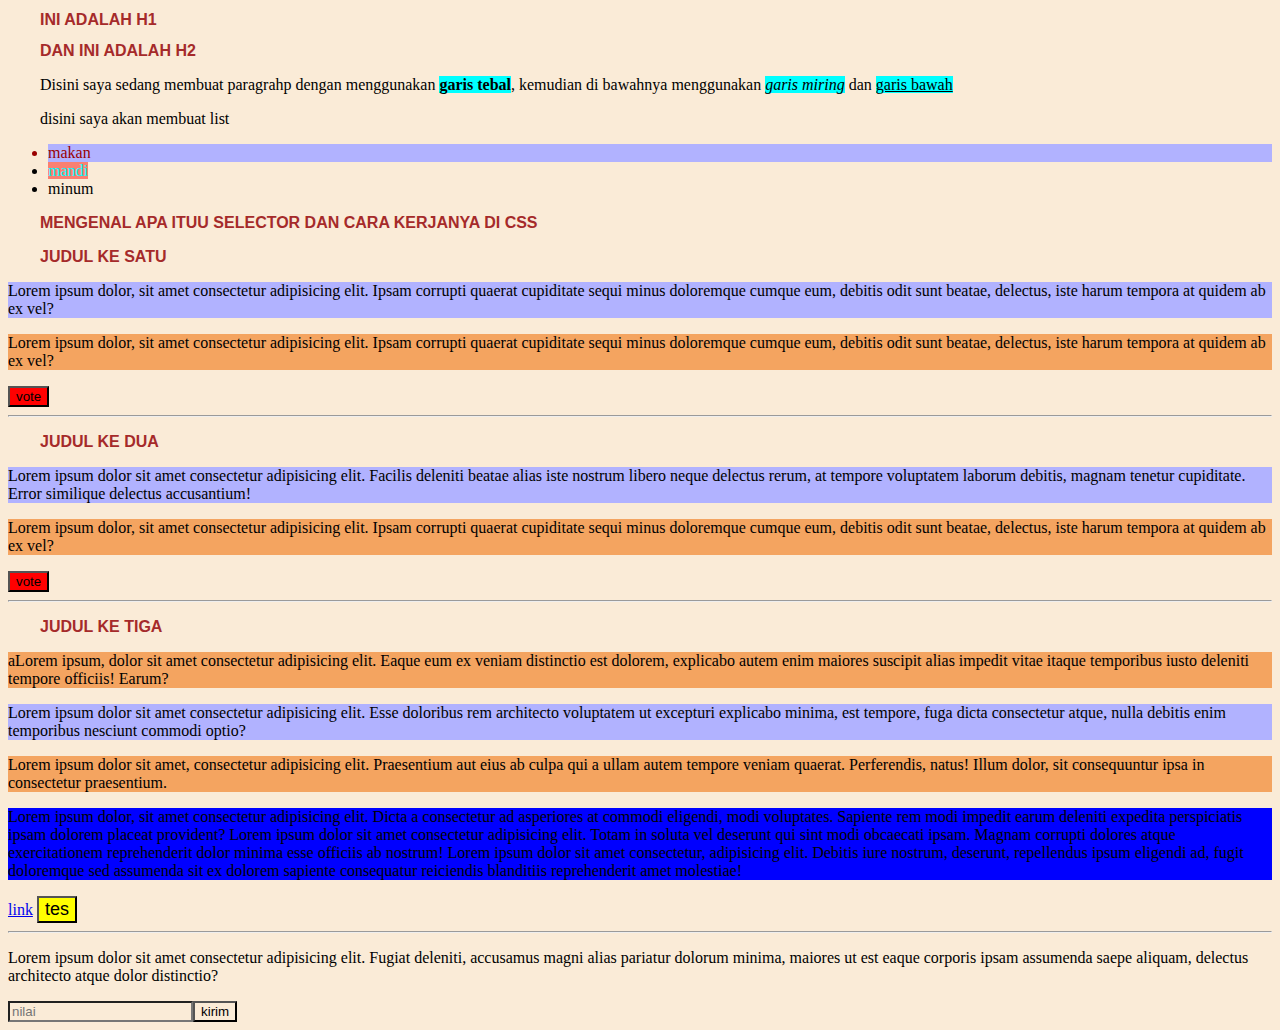
<file: index.html>
<!DOCTYPE html>
<html lang="en">
<head>
    <meta charset="UTF-8">
    <meta http-equiv="X-UA-Compatible" content="IE=edge">
    <meta name="viewport" content="width=device-width, initial-scale=1.0">
    <title>css</title>
    <link rel="stylesheet" href="assets/app.css">
</head>
<body>
    <section class="awal">
        <h1>Ini adalah h1</h1>
        <h2>Dan ini adalah h2</h2>

        <p>Disini saya sedang membuat paragrahp dengan menggunakan <b class="maks">garis tebal</b>, kemudian di bawahnya menggunakan <i class="maks">garis miring</i> dan <u class="maks"> garis bawah </u></p>

        <p> disini saya akan membuat list</p>
        <ul>
            <li id="list1">makan</li>
            <li> <span id="list2">mandi</span></li>
            <li>minum</li>
        </ul>
    </section>



    <h1>mengenal apa ituu selector dan cara kerjanya di css</h1>
    <!-- mengenal apa ituu selector dan cara kerjanya di css -->


    <section class="kedua">
        <h3>Judul ke satu</h3>
        <p>Lorem ipsum dolor, sit amet consectetur adipisicing elit. Ipsam corrupti quaerat cupiditate sequi minus doloremque cumque eum, debitis odit sunt beatae, delectus, iste harum tempora at quidem ab ex vel?</p>
        <p>Lorem ipsum dolor, sit amet consectetur adipisicing elit. Ipsam corrupti quaerat cupiditate sequi minus doloremque cumque eum, debitis odit sunt beatae, delectus, iste harum tempora at quidem ab ex vel?</p>
        <button>vote</button>
    </section>

    <hr>

    <section class="kedua">
        <h3>Judul ke dua</h3>
        <p>Lorem ipsum dolor sit amet consectetur adipisicing elit. Facilis deleniti beatae alias iste nostrum libero neque delectus rerum, at tempore voluptatem laborum debitis, magnam tenetur cupiditate. Error similique delectus accusantium!</p>
        <p>Lorem ipsum dolor, sit amet consectetur adipisicing elit. Ipsam corrupti quaerat cupiditate sequi minus doloremque cumque eum, debitis odit sunt beatae, delectus, iste harum tempora at quidem ab ex vel?</p>
        <button>vote</button>
    </section>

    <hr>

    <section class="kedua">
        <h3>Judul ke tiga</h3>
        <p>aLorem ipsum, dolor sit amet consectetur adipisicing elit. Eaque eum ex veniam distinctio est dolorem, explicabo autem enim maiores suscipit alias impedit vitae itaque temporibus iusto deleniti tempore officiis! Earum?</p>
        <p>Lorem ipsum dolor sit amet consectetur adipisicing elit. Esse doloribus rem architecto voluptatem ut excepturi explicabo minima, est tempore, fuga dicta consectetur atque, nulla debitis enim temporibus nesciunt commodi optio?</p>
        <p>Lorem ipsum dolor sit amet, consectetur adipisicing elit. Praesentium aut eius ab culpa qui a ullam autem tempore veniam quaerat. Perferendis, natus! Illum dolor, sit consequuntur ipsa in consectetur praesentium.</p>
        <div id="dalem">
            <p> Lorem ipsum dolor, sit amet consectetur adipisicing elit. Dicta a consectetur ad asperiores at commodi eligendi, modi voluptates. Sapiente rem modi impedit earum deleniti expedita perspiciatis ipsam dolorem placeat provident? Lorem ipsum dolor sit amet consectetur adipisicing elit. Totam in soluta vel deserunt qui sint modi obcaecati ipsam. Magnam corrupti dolores atque exercitationem reprehenderit dolor minima esse officiis ab nostrum! Lorem ipsum dolor sit amet consectetur, adipisicing elit. Debitis iure nostrum, deserunt, repellendus ipsum eligendi ad, fugit doloremque sed assumenda sit ex dolorem sapiente consequatur reiciendis blanditiis reprehenderit amet molestiae!</p>
        </div>
        <a href="#">link</a>
        <button class="yellow">tes</button>
    </section>

    <hr>

    <p>Lorem ipsum dolor sit amet consectetur adipisicing elit. Fugiat deleniti, accusamus magni alias pariatur dolorum minima, maiores ut est eaque corporis ipsam assumenda saepe aliquam, delectus architecto atque dolor distinctio?</p>

    <input type="text" placeholder="nilai"><button>kirim</button>






</body>
</html>
</file>
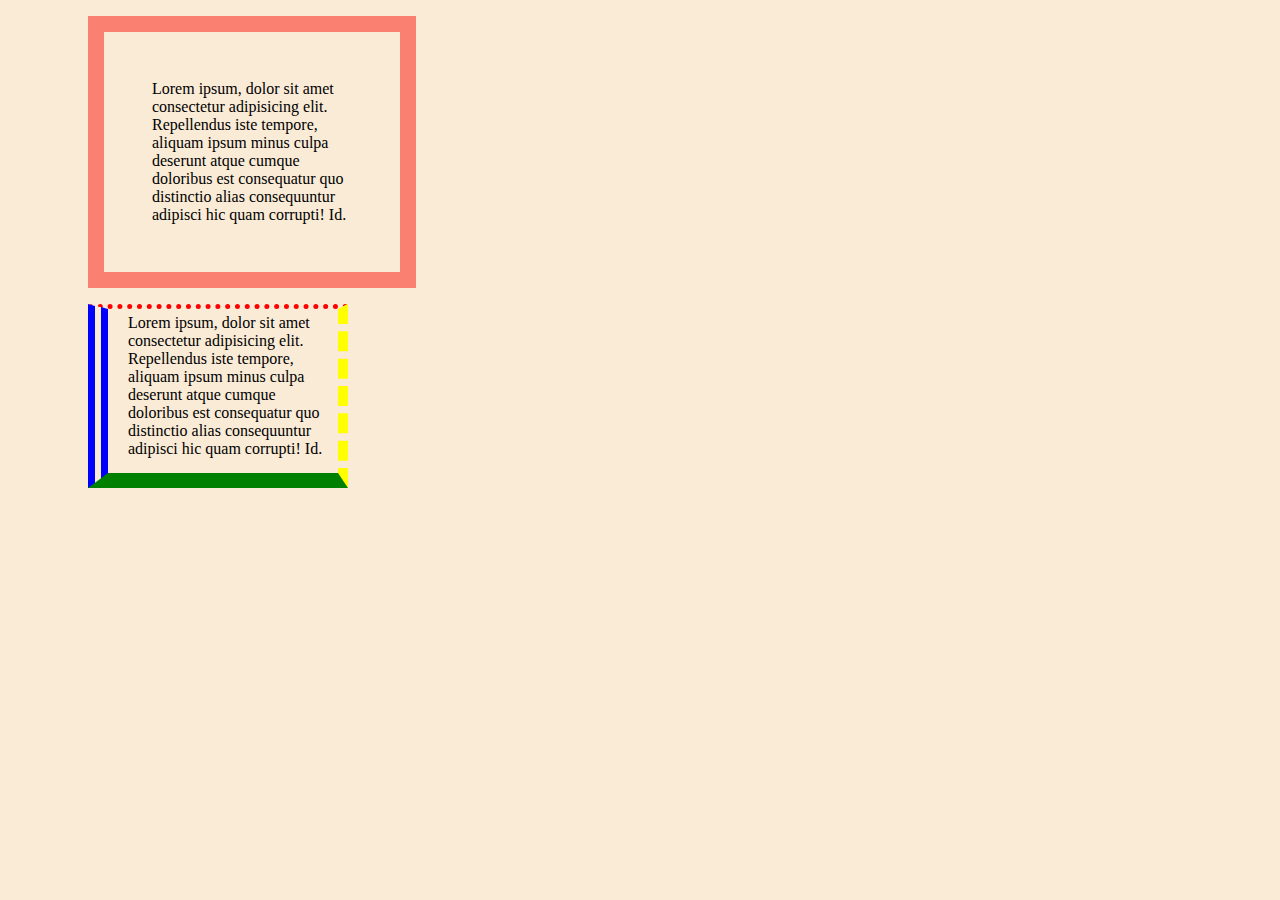
<file: box.html>
<!DOCTYPE html>
<html lang="en">
<head>
    <meta charset="UTF-8">
    <meta http-equiv="X-UA-Compatible" content="IE=edge">
    <meta name="viewport" content="width=device-width, initial-scale=1.0">
    <title>Box</title>
    <link rel="stylesheet" href="assets/box.css">
</head>
<body>
    <div>
        Lorem ipsum, dolor sit amet consectetur adipisicing elit. Repellendus iste tempore, aliquam ipsum minus culpa deserunt atque cumque doloribus est consequatur quo distinctio alias consequuntur adipisci hic quam corrupti! Id.
    </div>
    <div class="awal">
        Lorem ipsum, dolor sit amet consectetur adipisicing elit. Repellendus iste tempore, aliquam ipsum minus culpa deserunt atque cumque doloribus est consequatur quo distinctio alias consequuntur adipisci hic quam corrupti! Id.
    </div>
    
</body>
</html>
</file>
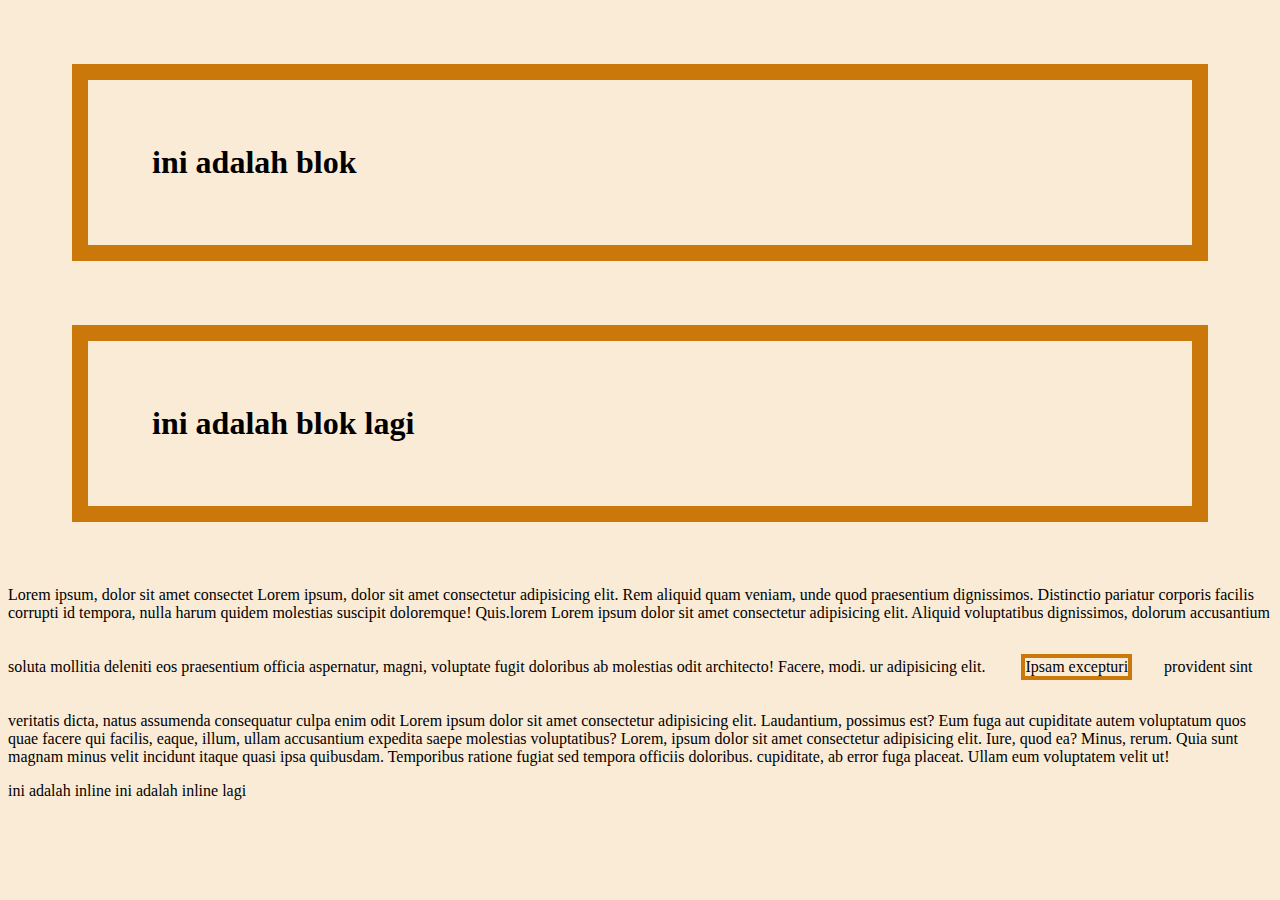
<file: display.html>
<!DOCTYPE html>
<html lang="en">
<head>
    <meta charset="UTF-8">
    <meta http-equiv="X-UA-Compatible" content="IE=edge">
    <meta name="viewport" content="width=device-width, initial-scale=1.0">
    <title>Display</title>
    <link rel="stylesheet" href="assets/display.css">
</head>
<body>
    <h1>ini adalah blok</h1>
    <h1>ini adalah blok lagi</h1>

    <p>Lorem ipsum, dolor sit amet consectet Lorem ipsum, dolor sit amet consectetur adipisicing elit. Rem aliquid quam veniam, unde quod praesentium dignissimos. Distinctio pariatur corporis facilis corrupti id tempora, nulla harum quidem molestias suscipit doloremque! Quis.lorem Lorem ipsum dolor sit amet consectetur adipisicing elit. Aliquid voluptatibus dignissimos, dolorum accusantium soluta mollitia deleniti eos praesentium officia aspernatur, magni, voluptate fugit doloribus ab molestias odit architecto! Facere, modi. ur adipisicing elit. <span id="tes">Ipsam excepturi</span>provident sint veritatis dicta, natus assumenda consequatur culpa enim odit Lorem ipsum dolor sit amet consectetur adipisicing elit. Laudantium, possimus est? Eum fuga aut cupiditate autem voluptatum quos quae facere qui facilis, eaque, illum, ullam accusantium expedita saepe molestias voluptatibus? Lorem, ipsum dolor sit amet consectetur adipisicing elit. Iure, quod ea? Minus, rerum. Quia sunt magnam minus velit incidunt itaque quasi ipsa quibusdam. Temporibus ratione fugiat sed tempora officiis doloribus. cupiditate, ab error fuga placeat. Ullam eum voluptatem velit ut!</p>

    <span>ini adalah inline</span>
    <span>ini adalah inline lagi</span>
</body>
</html>
</file>
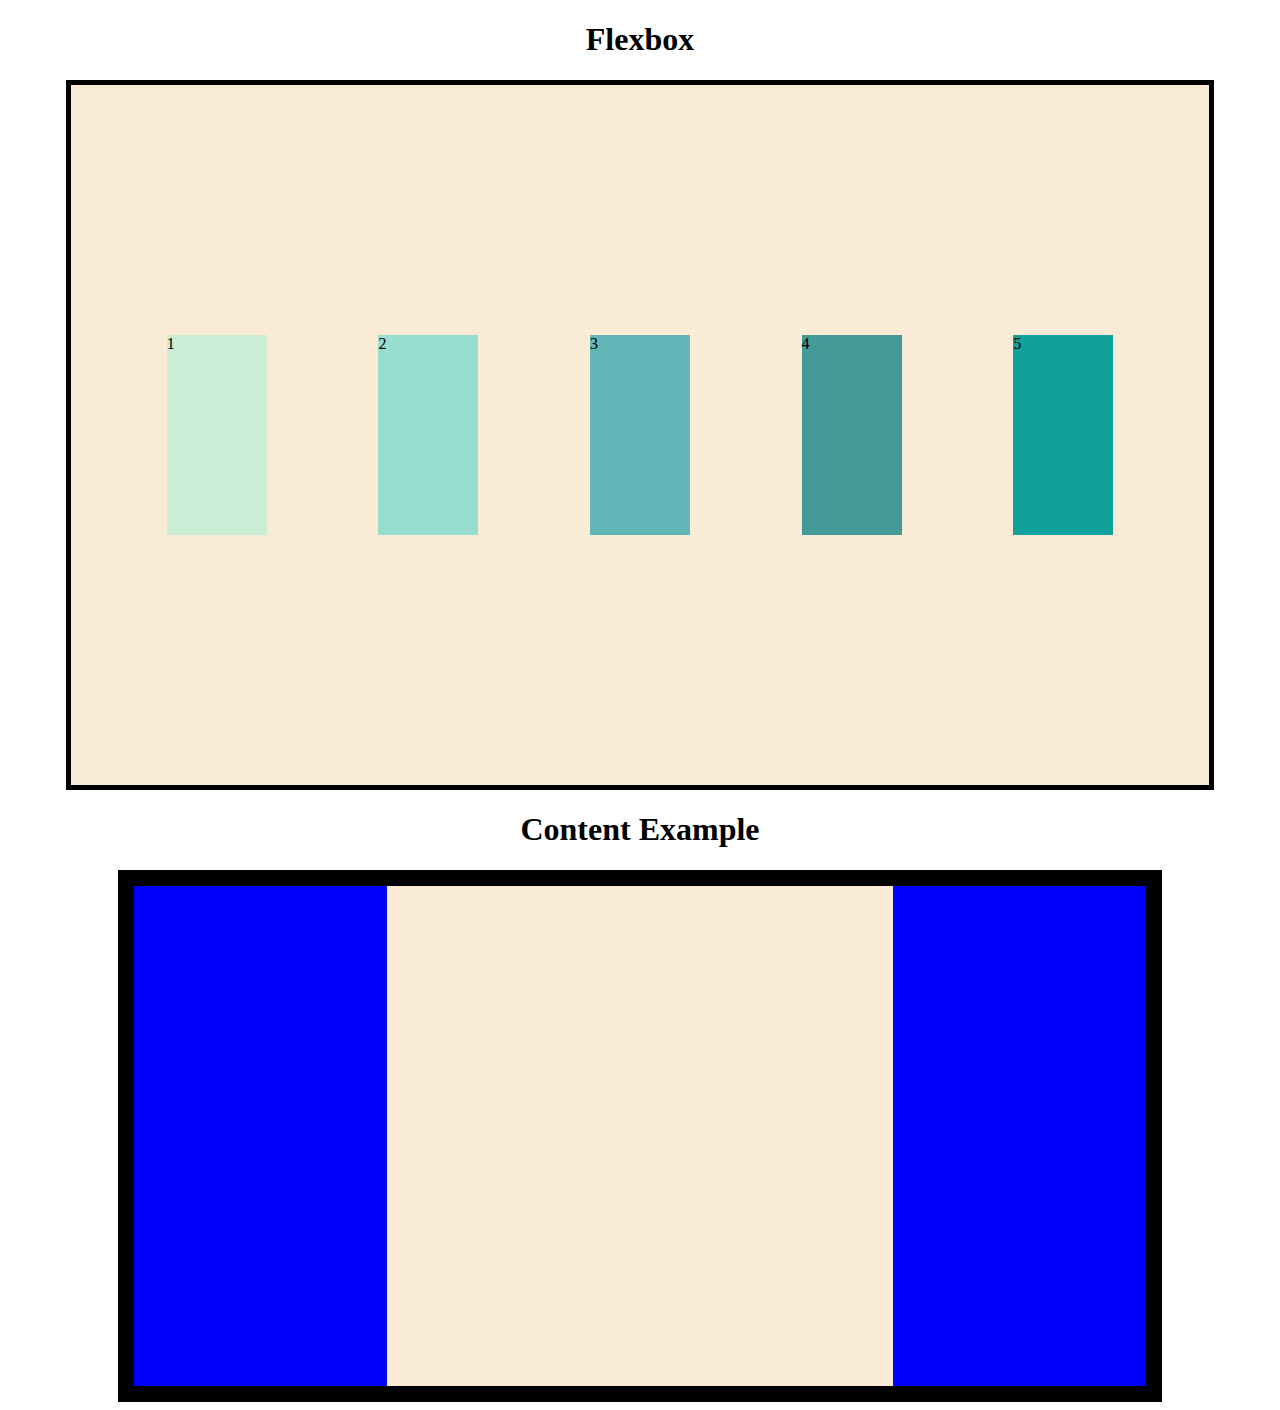
<file: flex.html>
<!DOCTYPE html>
<html lang="en">
<head>
    <meta charset="UTF-8">
    <meta http-equiv="X-UA-Compatible" content="IE=edge">
    <meta name="viewport" content="width=device-width, initial-scale=1.0">
    <title>Flex</title>
    <link rel="stylesheet" href="assets/flex.css">
</head>
<body>
    <h1>Flexbox</h1>
    <section id="container">
        <div style="background-color: #CBEDD5;">1</div>
        <div style="background-color: #97DECE;">2</div>
        <div style="background-color: #62B6B7;">3</div>
        <div style="background-color: #439A97;">4</div>
        <div style="background-color: #10A19D;">5</div>
    </section>


    <h1>Content Example</h1>
    <main>
        <section class="sidebar"></section>
        <section class="content"></section>
        <section class="sidebar"></section>
    </main>


</body>
</html>
</file>
<file: assets/app.css>
*{
    background-color: antiquewhite;
}
/* ini untuk gruping style */
h1,h2,h3{
    text-indent: 2rem;
    color:brown;
    text-transform: uppercase;
    font-family: 'Segoe UI', Tahoma, Geneva, Verdana, sans-serif;
    font-size: medium;
}
.awal p{
    text-indent: 2rem;
}
#list1{
    color:#900;
    background-color: #B1B2FF;
}
/* ini untuk id */
#list2{
    color: aqua;
    background-color:salmon;
}
/* ini untuk class */
.maks{
    background-color:aqua;
}
/* direct descendent */
/* direct descendent ini beguna agar tidak mengenai kedua div p, jadi berguna untuk lebih spesifik */
.kedua > p{
    background-color: #B1B2FF;
}
/* Descendant Selector */
.kedua #dalem p{
    background-color: blue;
}
.kedua button{
    background-color: red;
}
/* Ajdacent Selector elemen yang bersebelahan */
a + .yellow{
    background-color: yellow;
    font-size: large;
}
/* input selector */
input[type="text"]{
    color: red;
}

/* pseudo classes */
h3:hover{
    color: blue;
}
.kedua p:nth-last-child(2n){
    background-color: sandybrown;
}
::selection {
    color: red;
    background: yellow;
  }
</file>
<file: assets/box.css>
body{
    background-color: antiquewhite;
}
div{
    border: 1rem solid salmon ;
    width: 200px;
    padding: 3rem;
    margin: 1rem 5rem;
}
.awal{
    border-style: dotted dashed solid double;
    border-width: 5px 10px 15px 20px;
    border-color: red yellow green blue;
}
.awal{
    /* padding-top: 5px;
    padding-right: 10px;
    padding-bottom: 15px;
    padding-left: 20px;
     */
     padding: 5px 10px 15px 20px;
}
</file>
<file: assets/display.css>
body{
    background-color: antiquewhite;
}
h1{
    border: 0.5em solid rgb(203, 120, 11) ;
    padding: 2em;
    margin: 2em;
}
#tes{
    border: 0.3em solid rgb(203, 120, 11) ;
    margin: 2em;
    display: inline-block;

}
</file>
<file: assets/flex.css>
h1{
    text-align: center;
}
#container{
    background-color: antiquewhite;
    width: 90%;
    height: 700px;
    margin: 0 auto;
    border: 5px solid black;
    /* display flex = flex secara otomatis mengatur lebar child, jadi yang perlu di atur adalah halaman utamanya  */
    display: flex;
    flex-direction: row;
    justify-content:space-evenly;
    /* flex-wrap disini berfungsi untuk menampilkan ukuran child yang sebenarnya */
    flex-wrap: wrap;
    align-items: center;
    /* menampatkan posisi konten */
    align-content: space-evenly;
    /* menempatkan salah satu konten  */
    align-self: center;

}
#container div{
    margin: 1em;
    width: 200px;
    height: 200px;
    /* flex-basis digunakan untuk mendefinisikan nilai awal(tingginya) */
    flex-basis: 100px;
    
}
/* flex-grow mengambil sisa element */
/* div:nth-of-type(1){
    flex-grow:1;
} */
/* flex-shrink mengecilkan lebih dulu */
/* div:nth-of-type(1){
    flex-shrink: 1;
} */
main{
    width: 80%;
    border: 1rem solid black;
    margin: 0 auto;
    height: 500px;
    display: flex;
}
main .sidebar{
    background-color: blue;
    /* flex:1 itu sama dengan flex-grow:1; */
    flex: 1;
}
main .content{
    background-color: antiquewhite;
    /* flex:2 itu sama dengan flex-grow:2; */
    flex: 2;
}
</file>
